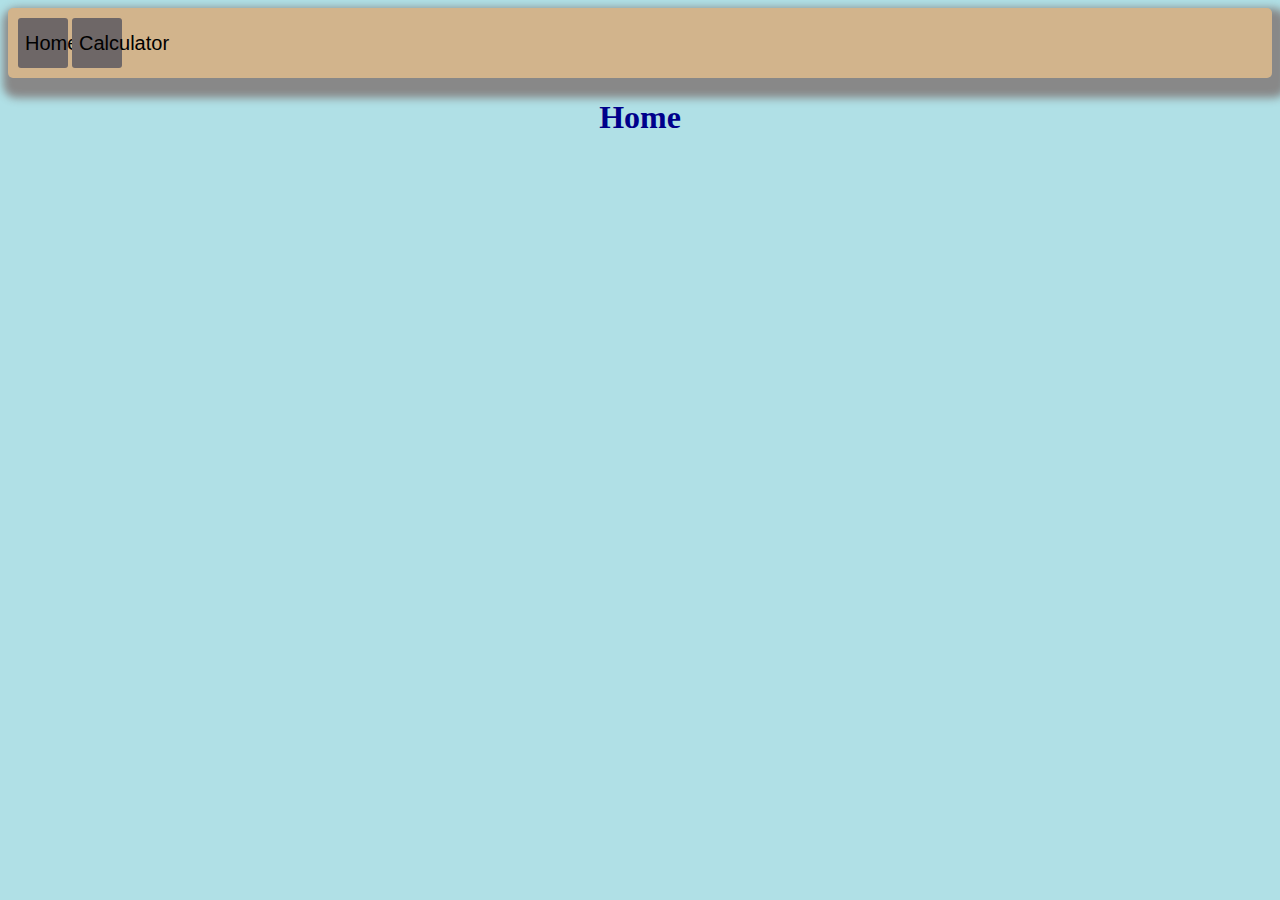
<file: index.html>
<!DOCTYPE html>
<html>
  <head>
    <meta charset="utf-8">
    <meta name="viewport" content="width=device-width">
    <title>Home</title>
    <link href="style.css" rel="stylesheet" type="text/css" />
    <nav>
      <button class='navbutton' onclick="location.href='home.html'">Home</button>
      <button class='navbutton' onclick="location.href='calc.html'">Calculator</button>
    </nav>
    <h1 class="center">Home</h1>
    <br>
  </head>
  <body>
    <script src="script.js"></script>
  </body>
</html>
</file>
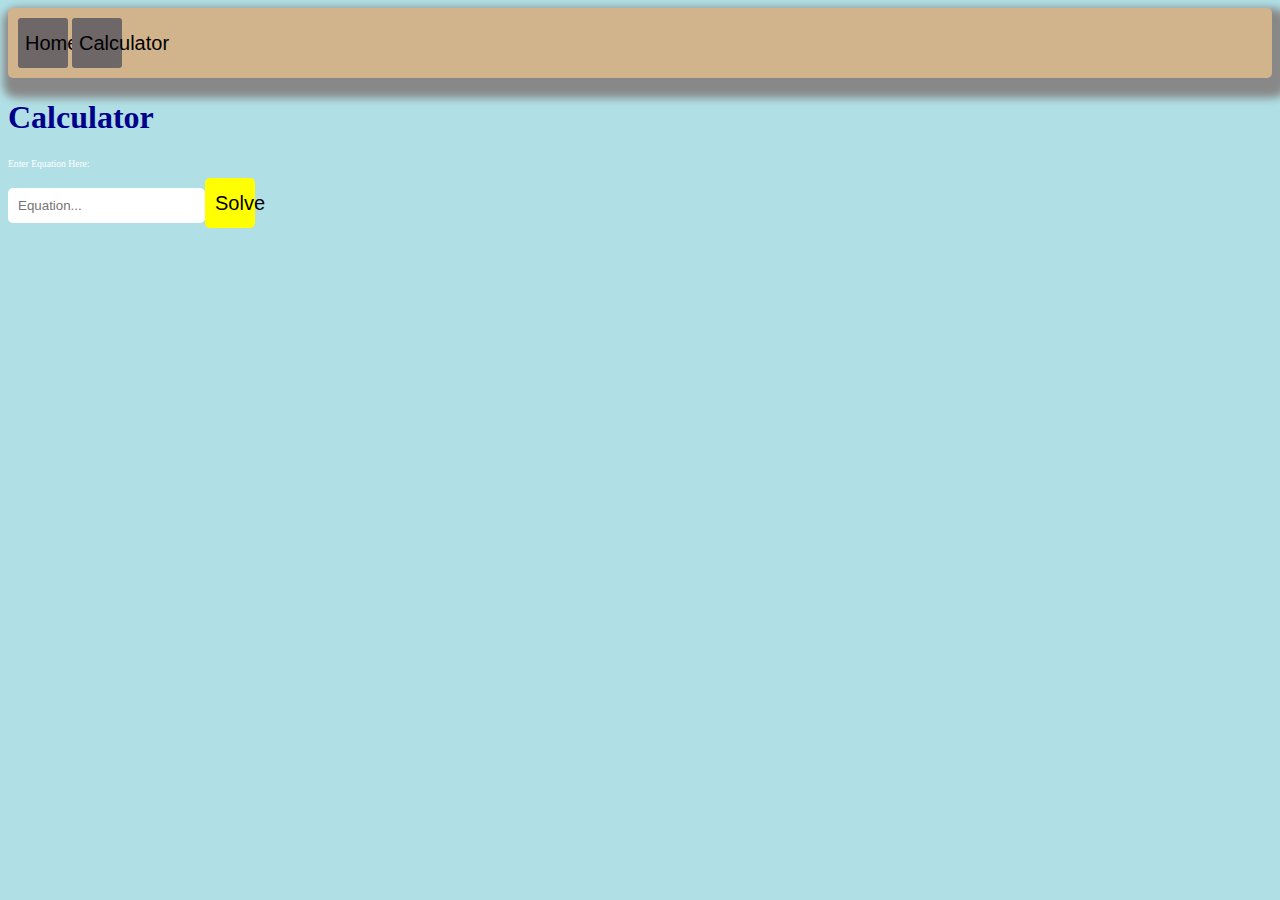
<file: calc.html>
<!DOCTYPE html>
<html>
  <head>
    <meta charset="utf-8">
    <meta name="viewport" content="width=device-width">
    <title>Calculator</title>
    <link href="style.css" rel="stylesheet" type="text/css" />
    <nav>
      <button class='navbutton' onclick="location.href='home.html'">Home</button>
      <button class='navbutton' onclick="location.href='calc.html'">Calculator</button>
    </nav>
    <h1 class="left">Calculator</h1>
    <p class="left">Enter Equation Here:</p>
    <input type="text" id= 'equation' placeholder="Equation..."><button class='solvebutton' onclick="solve()">Solve</button>
    <br>
    <p class='answer' id="answer"></p>
  </head>
  <body>
    <script src="script.js"></script>
  </body>
</html>
</file>
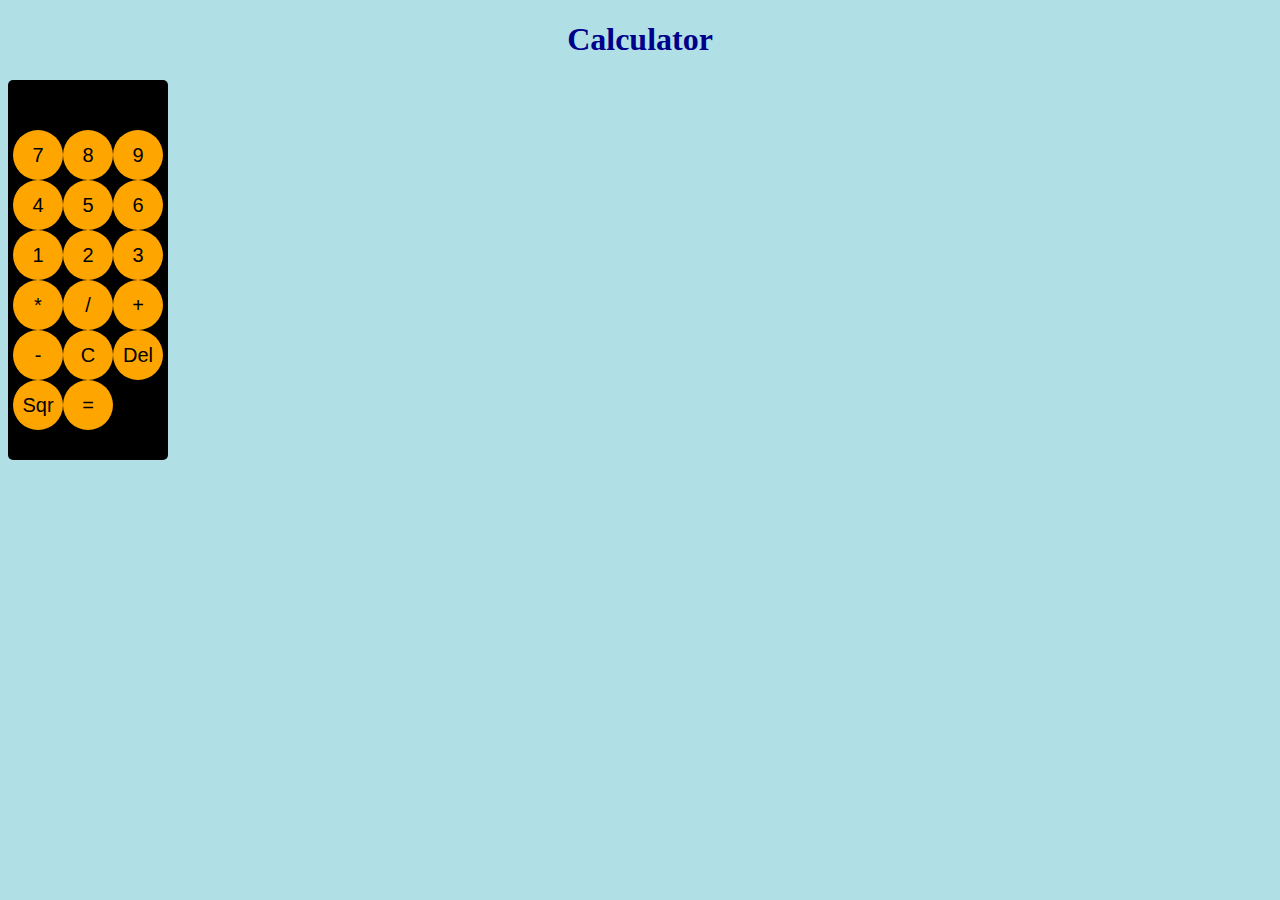
<file: calc2.html>
<!DOCTYPE html>
<html>
  <head>
    <meta charset="utf-8">
    <meta name="viewport" content="width=device-width">
    <title>Calculator</title>
    <link href="style.css" rel="stylesheet" type="text/css" />
    <link rel="icon" href="calc.png">
    <h1>Calculator</h1>
    <div>
      <txt><p id="current"></p></txt><br>
      <button onClick='seven()'>7</button><button onClick='eight()'>8</button><button onClick='nine()'>9</button>
      <button onClick='four()'>4</button><button onClick='five()'>5</button><button onClick='six()'>6</butto>
      <button onClick='one()'>1</button><button onClick='two()'>2</button><button onClick='three()'>3</button>
      <button onClick='times()'>*</button><button onClick='div()'>/</button><button onClick='add()'>+</button>
      <button onClick='sub()'>-</button><button onClick='onClear()'>C</button><button onClick='del()'>Del</button>
      <button onClick='sqr()'>Sqr</button><button onClick='solve()'>=</button>
    </div>
  </head>
  <body>
    <script src="script.js"></script>
  </body>
</html>
</file>
<file: style.css>
.left {
    text-align: left;
  }
  
  .right {
    text-align: right;
  }
  
  .center {
    text-align: center;
  }
  
  .rgtbtn {
    align-self: center;
  }
  
  
  
  nav {
    display: block;
    background-color: tan;
    padding: 10px;
    border: 5px tan;
    border-radius: 5px;
    box-shadow: 5px 10px 8px 10px #888888;
  }
  
  .navbutton {
    background-color: rgb(110, 103, 103);
    border: 3px black;
    color: black;
    border-radius: 3px;
    padding: 7px;
    cursor: pointer;
  }
  
  
  .navbutton:hover {
    background-color: rgb(75, 69, 69);
    color: white;
  }

  .solvebutton {
      background-color: yellow;
      padding: 10px;
      border-radius: 5px;
  }
  
  body {
    background-color: powderblue;
  }
  
  h1 {
    color: darkblue;
    font-family: Comic Sans MS;
  }
  
  
  a {
    color: black;
  }
  
  a:hover{
    color: white;
    background-color: black;
  }

input[type=text] {
    border: 5px black;
    border-radius: 5px;
    background-color: white;
    padding: 10px;
    color: black;
}

.answer {
    font-family: Comic Sans MS;
    color: mediumblue;
    font-size: large;
}
button {
    background-color: orange;
    border: none;
    border-radius: 50px;
    width: 50px;
    height: 50px;
    color: black;
    font-size: 125%;
    
  }
  
  button:hover {
    background-color: rgb(151, 105, 19);
    color: whitesmoke;
  }
  
  div {
    padding: 5px;
    border-radius: 5px;
    background-color: black;
    width: 150px;
    height: 370px;
  }
  
  txt {
    padding: 3px;
    border: 5px black;
    border-radius: 4px;
  }
  
  
  body {
    background-color: powderblue;
  }
  
  h4 {
    color: wheat;
  }
  
  p {
    color: white;
    font-family: Comic Sans MS;
    font-size: 60%;
  }
  
  button2 {
    background-color: rgb(110, 103, 103);
    border: 3px black;
    color: black;
    border-radius: 3px;
    padding: 7px;
    cursor: pointer;
  }
  
  
  button2:hover {
    background-color: rgb(75, 69, 69);
    color: white;
  }
  
  nav {
    display: block;
    background-color: tan;
    padding: 10px;
    border: 5px tan;
    border-radius: 5px;
  }
  
  h1 {
    text-align: center;
    color: darkblue;
    font-family: Comic Sans MS;
  }
</file>
